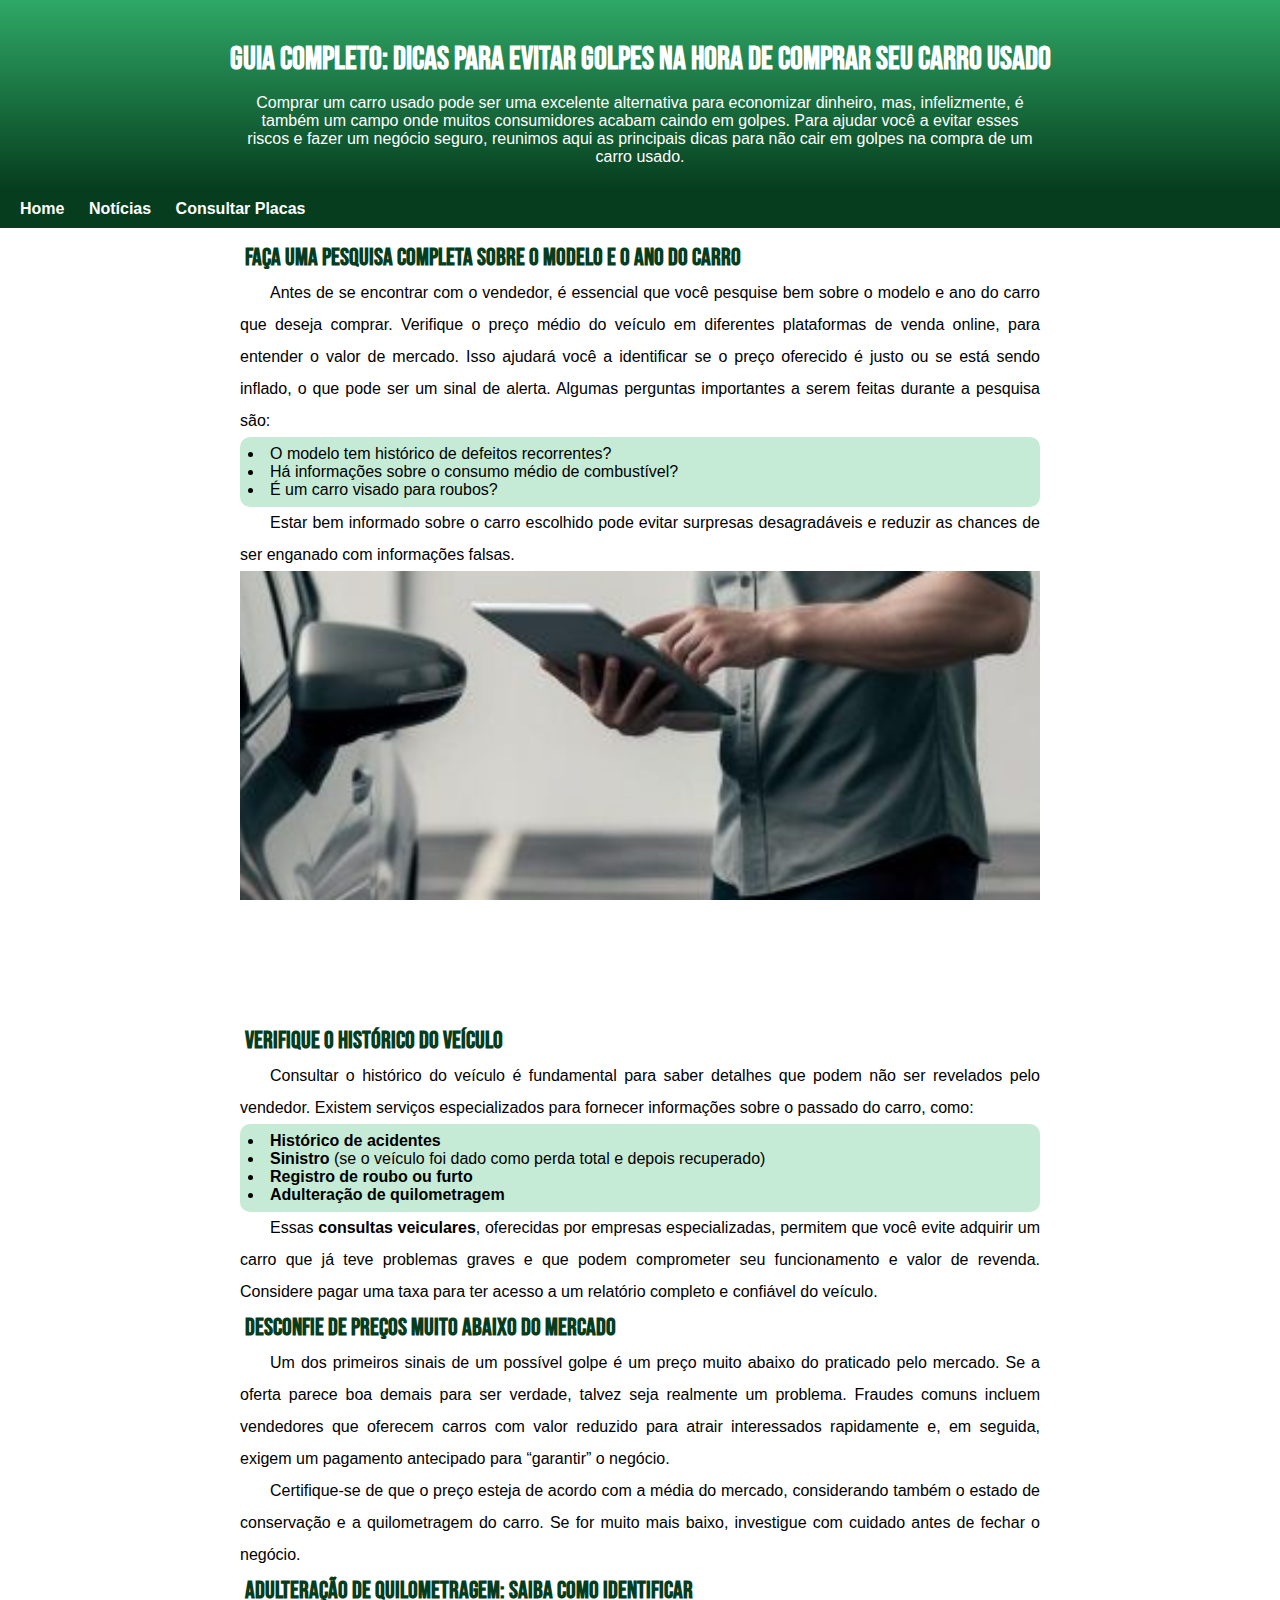
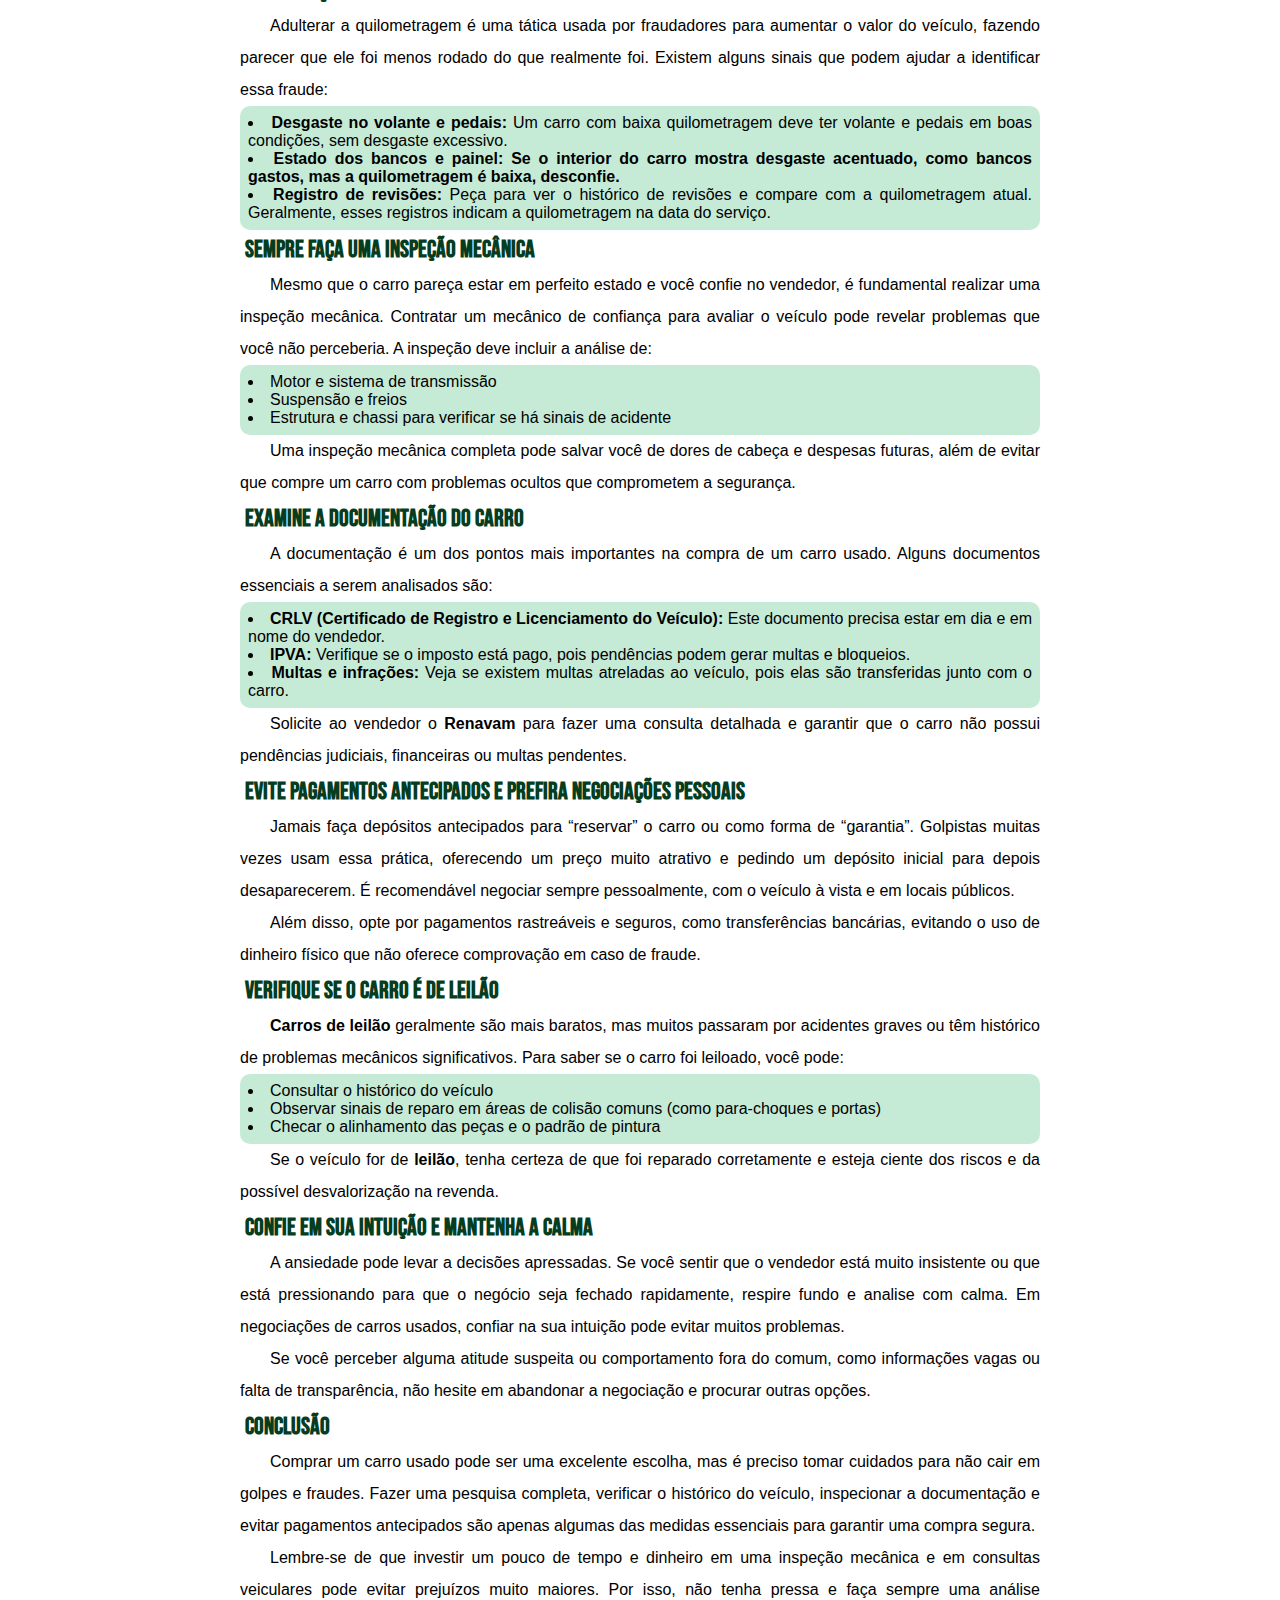
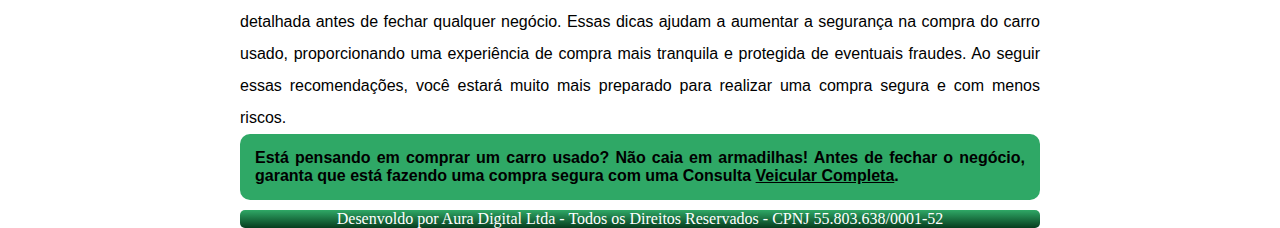
<file: index.html>
<html lang="pt-br">
    <!DOCTYPE html>
<head>
    <meta charset="UTF-8">
    <meta name="viewport" content="width=device-width, initial-scale=1.0">
    <title>Dicas para Evitar Golpes na Compra de um Carro Usado</title>
    <link rel="shortcut icon" href="img/favicon-16x16.png" type="image/x-icon">
    <link rel="stylesheet" href="blogverificar.css">
</head>
<body>
    <header>
        <h1>GUIA COMPLETO: DICAS PARA EVITAR GOLPES NA HORA DE COMPRAR SEU CARRO USADO</h1>
        <p>Comprar um carro usado pode ser uma excelente alternativa para economizar dinheiro, mas, infelizmente, é também um campo onde muitos consumidores acabam caindo em golpes. Para ajudar você a evitar esses riscos e fazer um negócio seguro, reunimos aqui as principais dicas para não cair em golpes na compra de um carro usado.
        </p>
    </header>

    <nav>
        <a href="https://www.verificarconsultas.com.br/">Home</a>
        <a href="">Notícias</a>
        <a href="https://wa.me/message/FFSPIVQUKOWWD1" target="_blank">Consultar Placas</a>
    </nav>

    <main>
        <article>
            <h2>Faça uma Pesquisa Completa Sobre o Modelo e o Ano do Carro
            </h2>
            <p>Antes de se encontrar com o vendedor, é essencial que você pesquise bem sobre o modelo e ano do carro que deseja comprar. Verifique o preço médio do veículo em diferentes plataformas de venda online, para entender o valor de mercado. Isso ajudará você a identificar se o preço oferecido é justo ou se está sendo inflado, o que pode ser um sinal de alerta. Algumas perguntas importantes a serem feitas durante a pesquisa são:
                <ul>
                    <li>O modelo tem histórico de defeitos recorrentes?</li>
                    <li>Há informações sobre o consumo médio de combustível?
                    </li>
                    <li>É um carro visado para roubos?
                    </li>
                </ul>
            </p>
            <p>Estar bem informado sobre o carro escolhido pode evitar surpresas desagradáveis e reduzir as chances de ser enganado com informações falsas.</p>
            <section class="imgblog">
                
            </section>
            <h2>Verifique o Histórico do Veículo</h2>
            <p>Consultar o histórico do veículo é fundamental para saber detalhes que podem não ser revelados pelo vendedor. Existem serviços especializados para fornecer informações sobre o passado do carro, como:
                <ul>
                    <li><strong>Histórico de acidentes</strong>
                    </li>
                    <li><strong>Sinistro</strong> (se o veículo foi dado como perda total e depois recuperado)
                    </li>
                    <li><strong>Registro de roubo ou furto</strong>
                    </li>
                    <li><strong>Adulteração de quilometragem</strong>
                    </li>
                </ul>
            </p>
            <p>Essas <strong>consultas veiculares</strong>, oferecidas por empresas especializadas, permitem que você evite adquirir um carro que já teve problemas graves e que podem comprometer seu funcionamento e valor de revenda. Considere pagar uma taxa para ter acesso a um relatório completo e confiável do veículo.
            </p>
            <h2>Desconfie de Preços Muito Abaixo do Mercado</h2>
            <p>Um dos primeiros sinais de um possível golpe é um preço muito abaixo do praticado pelo mercado. Se a oferta parece boa demais para ser verdade, talvez seja realmente um problema. Fraudes comuns incluem vendedores que oferecem carros com valor reduzido para atrair interessados rapidamente e, em seguida, exigem um pagamento antecipado para “garantir” o negócio.
            </p>
            <p>Certifique-se de que o preço esteja de acordo com a média do mercado, considerando também o estado de conservação e a quilometragem do carro. Se for muito mais baixo, investigue com cuidado antes de fechar o negócio.
            </p>
            <h2>Adulteração de Quilometragem: Saiba Como Identificar</h2>
            <p>Adulterar a quilometragem é uma tática usada por fraudadores para aumentar o valor do veículo, fazendo parecer que ele foi menos rodado do que realmente foi. Existem alguns sinais que podem ajudar a identificar essa fraude:
                <ul>
                    <li><strong>Desgaste no volante e pedais:</strong> Um carro com baixa quilometragem deve ter volante e pedais em boas condições, sem desgaste excessivo.</li>
                    <li><strong>Estado dos bancos e painel: Se o interior do carro mostra desgaste acentuado, como bancos gastos, mas a quilometragem é baixa, desconfie.</strong>
                    </li>
                    <li><strong>Registro de revisões:</strong> Peça para ver o histórico de revisões e compare com a quilometragem atual. Geralmente, esses registros indicam a quilometragem na data do serviço.
                    </li>
                </ul>
            </p>
            <h2>Sempre Faça uma Inspeção Mecânica</h2>
            <p>Mesmo que o carro pareça estar em perfeito estado e você confie no vendedor, é fundamental realizar uma inspeção mecânica. Contratar um mecânico de confiança para avaliar o veículo pode revelar problemas que você não perceberia. A inspeção deve incluir a análise de: 
                <ul>
                    <li>Motor e sistema de transmissão
                    </li>
                    <li>Suspensão e freios
                    </li>
                    <li>Estrutura e chassi para verificar se há sinais de acidente
                    </li>
                </ul>
            </p>
            <p>Uma inspeção mecânica completa pode salvar você de dores de cabeça e despesas futuras, além de evitar que compre um carro com problemas ocultos que comprometem a segurança.
            </p>
            <h2>Examine a Documentação do Carro
            </h2>
            <p>A documentação é um dos pontos mais importantes na compra de um carro usado. Alguns documentos essenciais a serem analisados são:
                <ul>
                    <li><strong>CRLV (Certificado de Registro e Licenciamento do Veículo):</strong> Este documento precisa estar em dia e em nome do vendedor.
                    </li>
                    <li><strong>IPVA:</strong> Verifique se o imposto está pago, pois pendências podem gerar multas e bloqueios.
                    </li>
                    <li><strong>Multas e infrações:</strong> Veja se existem multas atreladas ao veículo, pois elas são transferidas junto com o carro.
                    </li>
                </ul>
            </p>
            <p>Solicite ao vendedor o <strong>Renavam</strong> para fazer uma consulta detalhada e garantir que o carro não possui pendências judiciais, financeiras ou multas pendentes.
            </p>
            <h2>Evite Pagamentos Antecipados e Prefira Negociações Pessoais</h2>
            <p>Jamais faça depósitos antecipados para “reservar” o carro ou como forma de “garantia”. Golpistas muitas vezes usam essa prática, oferecendo um preço muito atrativo e pedindo um depósito inicial para depois desaparecerem. É recomendável negociar sempre pessoalmente, com o veículo à vista e em locais públicos.
            </p>
            <p>Além disso, opte por pagamentos rastreáveis e seguros, como transferências bancárias, evitando o uso de dinheiro físico que não oferece comprovação em caso de fraude.
            </p>
            <h2>Verifique se o Carro é de Leilão</h2>
            <p><strong>Carros de leilão</strong> geralmente são mais baratos, mas muitos passaram por acidentes graves ou têm histórico de problemas mecânicos significativos. Para saber se o carro foi leiloado, você pode:
                <ul>
                    <li>Consultar o histórico do veículo
                    </li>
                    <li>Observar sinais de reparo em áreas de colisão comuns (como para-choques e portas)
                    </li>
                    <li>Checar o alinhamento das peças e o padrão de pintura
                    </li>
                </ul>
            </p>
            <p>Se o veículo for de <strong>leilão</strong>, tenha certeza de que foi reparado corretamente e esteja ciente dos riscos e da possível desvalorização na revenda.
            </p>
            <h2>Confie em sua Intuição e Mantenha a Calma</h2>
            <p>A ansiedade pode levar a decisões apressadas. Se você sentir que o vendedor está muito insistente ou que está pressionando para que o negócio seja fechado rapidamente, respire fundo e analise com calma. Em negociações de carros usados, confiar na sua intuição pode evitar muitos problemas.
            </p>
            <p>Se você perceber alguma atitude suspeita ou comportamento fora do comum, como informações vagas ou falta de transparência, não hesite em abandonar a negociação e procurar outras opções.
            </p>
            <h2>Conclusão</h2>
            <p>Comprar um carro usado pode ser uma excelente escolha, mas é preciso tomar cuidados para não cair em golpes e fraudes. Fazer uma pesquisa completa, verificar o histórico do veículo, inspecionar a documentação e evitar pagamentos antecipados são apenas algumas das medidas essenciais para garantir uma compra segura.
            </p>
            <p>Lembre-se de que investir um pouco de tempo e dinheiro em uma inspeção mecânica e em consultas veiculares pode evitar prejuízos muito maiores. Por isso, não tenha pressa e faça sempre uma análise detalhada antes de fechar qualquer negócio.  
            Essas dicas ajudam a aumentar a segurança na compra do carro usado, proporcionando uma experiência de compra mais tranquila e protegida de eventuais fraudes. Ao seguir essas recomendações, você estará muito mais preparado para realizar uma compra segura e com menos riscos.</p>
            <h4>Está pensando em comprar um carro usado? Não caia em armadilhas! Antes de fechar o negócio, garanta que está fazendo uma compra segura com uma Consulta <a href="https://www.verificarconsultas.com.br/" target="_blank">Veicular Completa</a>.
            </h4>
        </article>
    </main>
<footer>
    <p> Desenvoldo por Aura Digital Ltda - Todos os Direitos Reservados - CPNJ 55.803.638/0001-52</p>
</footer>
</body>
</html>
</file>
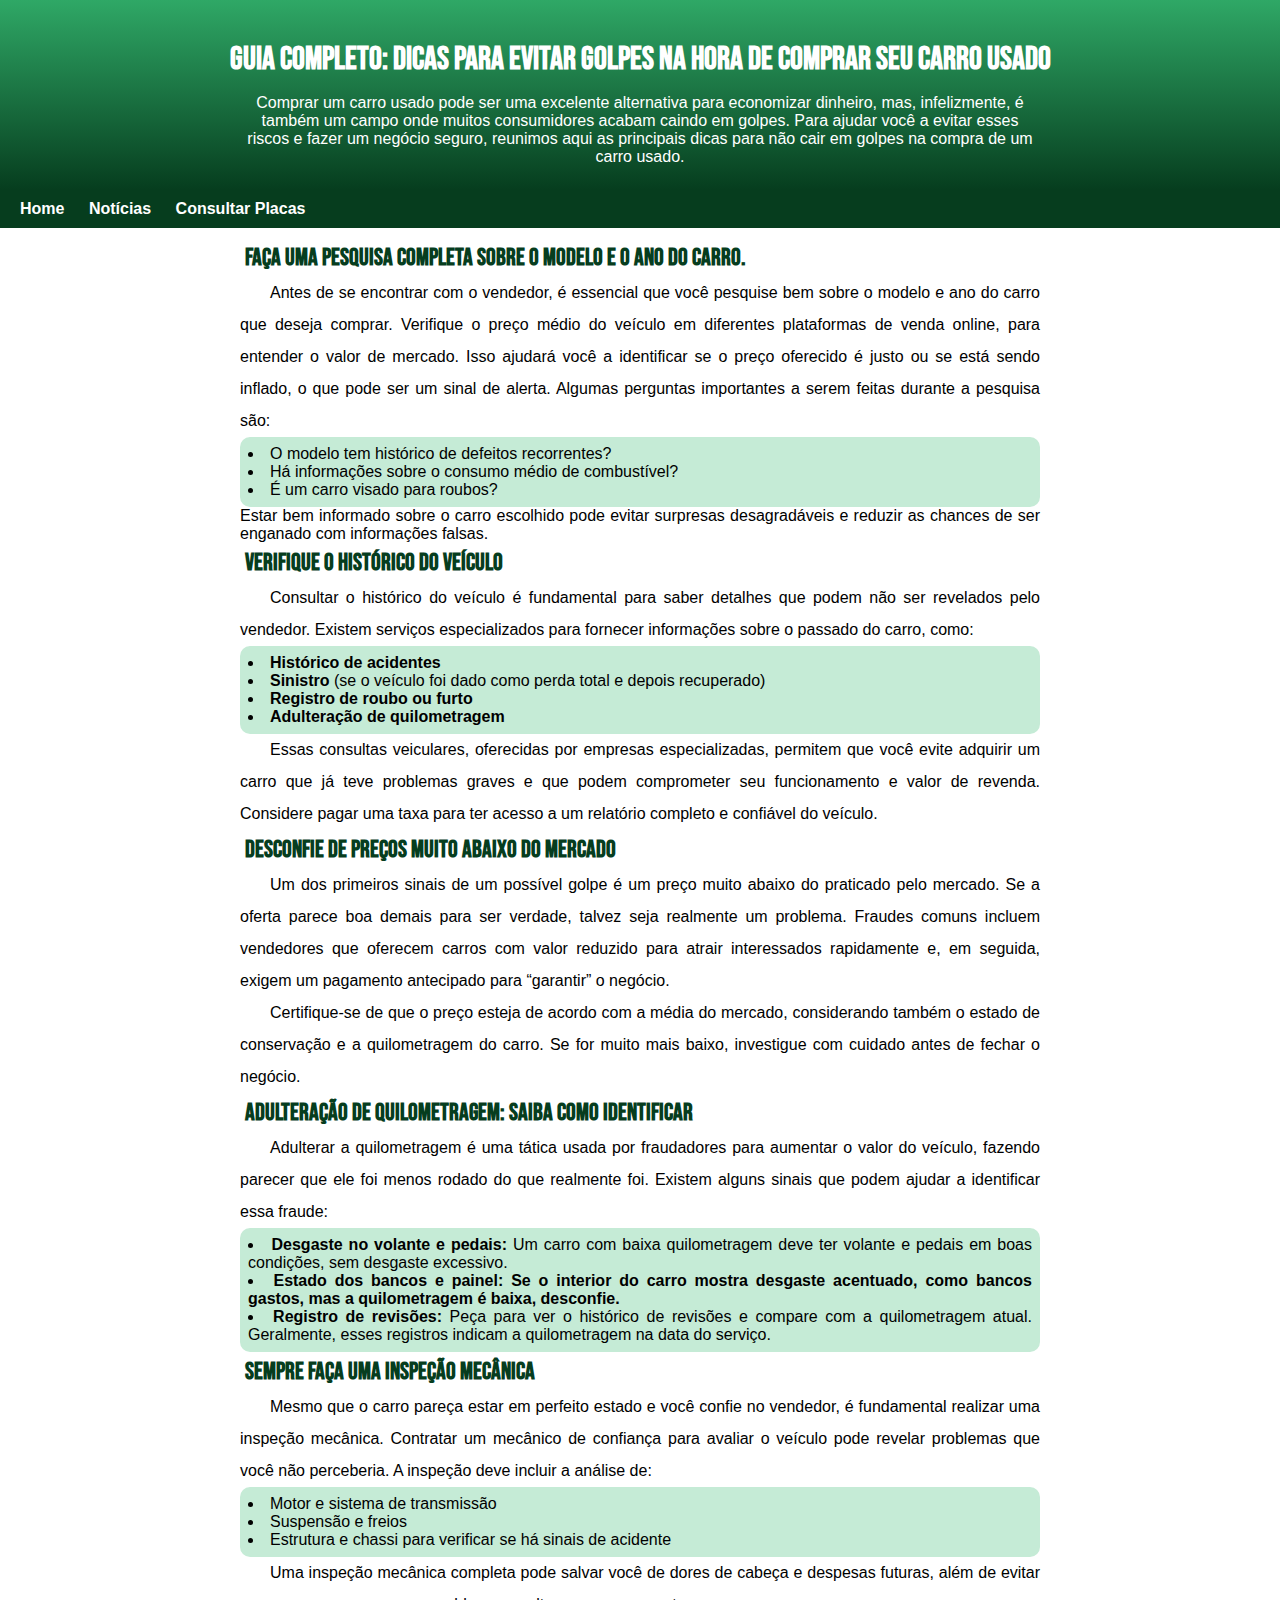
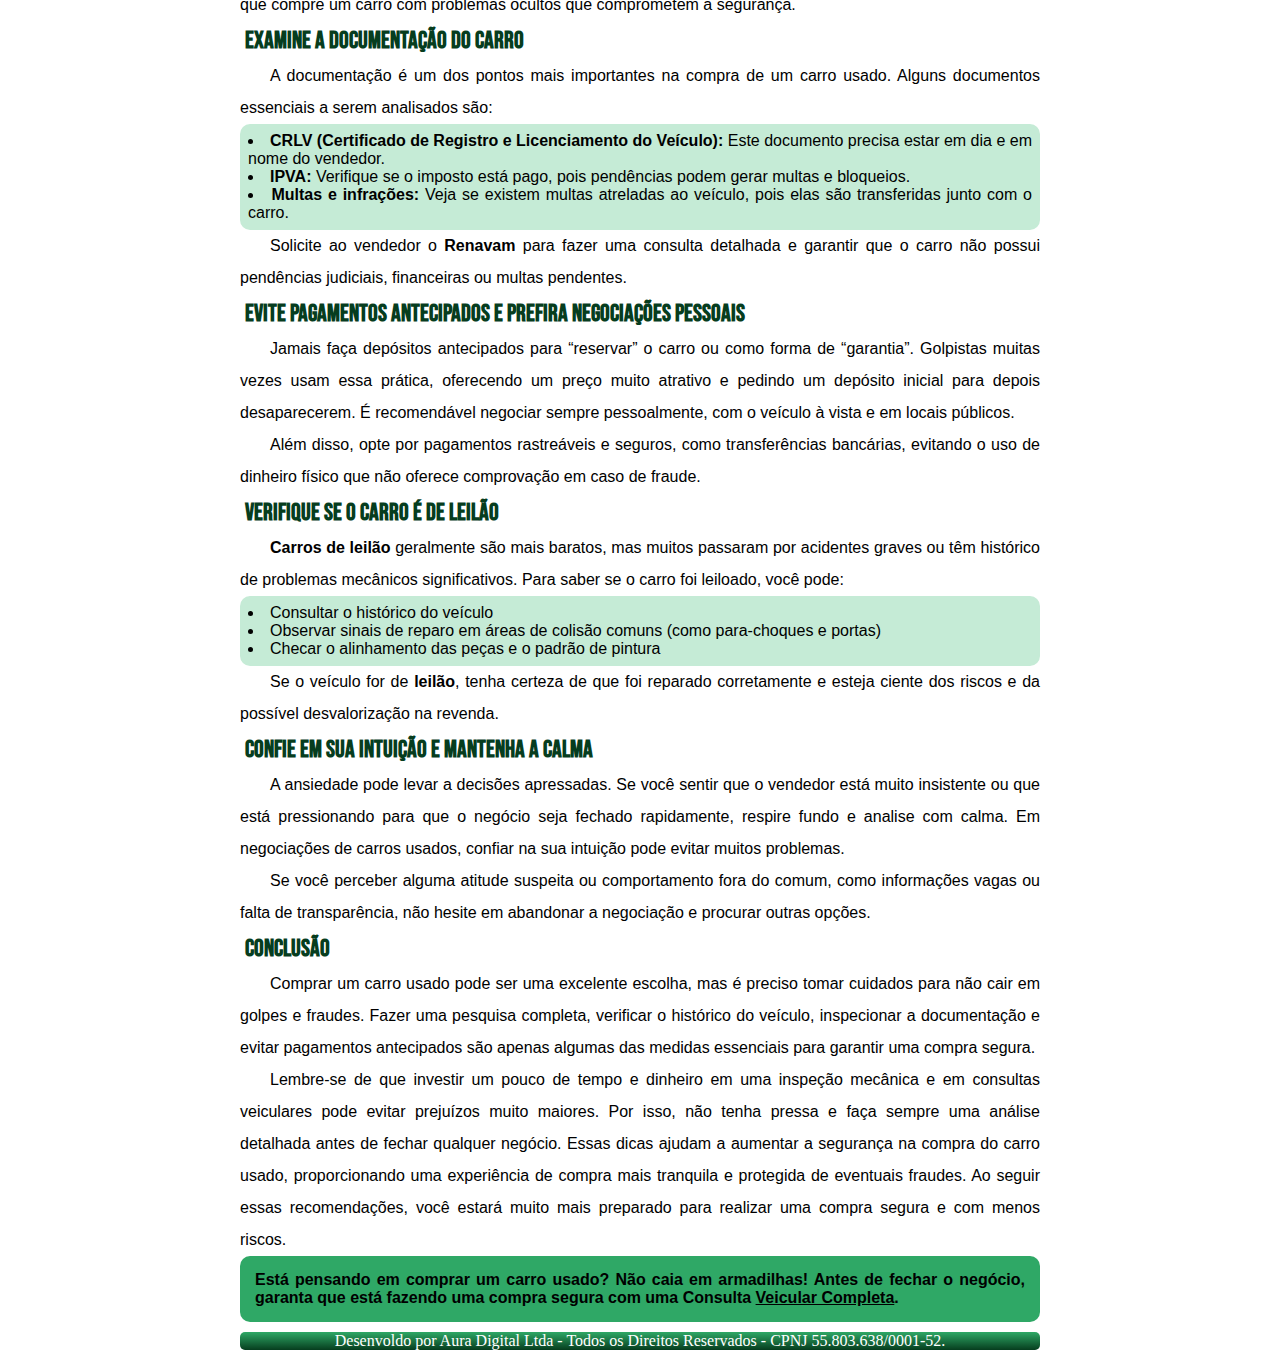
<file: blog-verificar.html>
<!DOCTYPE html>
<html lang="pt-br">
<head>
    <meta charset="UTF-8">
    <meta name="viewport" content="width=device-width, initial-scale=1.0">
    <title>Dicas para Evitar Golpes na Compra de um Carro Usado</title>
    <link rel="shortcut icon" href="img/favicon-16x16.png" type="image/x-icon">
    <link rel="stylesheet" href="blogverificar.css">
</head>
<body>
    <header>
        <h1>GUIA COMPLETO: DICAS PARA EVITAR GOLPES NA HORA DE COMPRAR SEU CARRO USADO</h1>
        <p>Comprar um carro usado pode ser uma excelente alternativa para economizar dinheiro, mas, infelizmente, é também um campo onde muitos consumidores acabam caindo em golpes. Para ajudar você a evitar esses riscos e fazer um negócio seguro, reunimos aqui as principais dicas para não cair em golpes na compra de um carro usado.
        </p>
    </header>

    <nav>
        <a href="https://www.verificarconsultas.com.br/">Home</a>
        <a href="">Notícias</a>
        <a href="https://wa.me/message/FFSPIVQUKOWWD1">Consultar Placas</a>
    </nav>

    <main>
        <article>
            <h2>
            Faça uma Pesquisa Completa Sobre o Modelo e o Ano do Carro.
            </h2>
            <p>Antes de se encontrar com o vendedor, é essencial que você pesquise bem sobre o modelo e ano do carro que deseja comprar. Verifique o preço médio do veículo em diferentes plataformas de venda online, para entender o valor de mercado. Isso ajudará você a identificar se o preço oferecido é justo ou se está sendo inflado, o que pode ser um sinal de alerta. Algumas perguntas importantes a serem feitas durante a pesquisa são:
                <ul>
                    <li>O modelo tem histórico de defeitos recorrentes?</li>
                    <li>Há informações sobre o consumo médio de combustível?
                    </li>
                    <li>É um carro visado para roubos?
                    </li>
                </ul>
            Estar bem informado sobre o carro escolhido pode evitar surpresas desagradáveis e reduzir as chances de ser enganado com informações falsas.
            </p>
            <h2>Verifique o Histórico do Veículo</h2>
            <p>Consultar o histórico do veículo é fundamental para saber detalhes que podem não ser revelados pelo vendedor. Existem serviços especializados para fornecer informações sobre o passado do carro, como:
                <ul>
                    <li><strong>Histórico de acidentes</strong>
                    </li>
                    <li><strong>Sinistro</strong> (se o veículo foi dado como perda total e depois recuperado)
                    </li>
                    <li><strong>Registro de roubo ou furto</strong>
                    </li>
                    <li><strong>Adulteração de quilometragem</strong>
                    </li>
                </ul>
            </p>
            <p>Essas consultas veiculares, oferecidas por empresas especializadas, permitem que você evite adquirir um carro que já teve problemas graves e que podem comprometer seu funcionamento e valor de revenda. Considere pagar uma taxa para ter acesso a um relatório completo e confiável do veículo.
            </p>
            <h2>Desconfie de Preços Muito Abaixo do Mercado</h2>
            <p>Um dos primeiros sinais de um possível golpe é um preço muito abaixo do praticado pelo mercado. Se a oferta parece boa demais para ser verdade, talvez seja realmente um problema. Fraudes comuns incluem vendedores que oferecem carros com valor reduzido para atrair interessados rapidamente e, em seguida, exigem um pagamento antecipado para “garantir” o negócio.
            </p>
            <p>Certifique-se de que o preço esteja de acordo com a média do mercado, considerando também o estado de conservação e a quilometragem do carro. Se for muito mais baixo, investigue com cuidado antes de fechar o negócio.
            </p>
            <h2>Adulteração de Quilometragem: Saiba Como Identificar</h2>
            <p>Adulterar a quilometragem é uma tática usada por fraudadores para aumentar o valor do veículo, fazendo parecer que ele foi menos rodado do que realmente foi. Existem alguns sinais que podem ajudar a identificar essa fraude:
                <ul>
                    <li><strong>Desgaste no volante e pedais:</strong> Um carro com baixa quilometragem deve ter volante e pedais em boas condições, sem desgaste excessivo.</li>
                    <li><strong>Estado dos bancos e painel: Se o interior do carro mostra desgaste acentuado, como bancos gastos, mas a quilometragem é baixa, desconfie.</strong>
                    </li>
                    <li><strong>Registro de revisões:</strong> Peça para ver o histórico de revisões e compare com a quilometragem atual. Geralmente, esses registros indicam a quilometragem na data do serviço.
                    </li>
                </ul>
            </p>
            <h2>Sempre Faça uma Inspeção Mecânica</h2>
            <p>Mesmo que o carro pareça estar em perfeito estado e você confie no vendedor, é fundamental realizar uma inspeção mecânica. Contratar um mecânico de confiança para avaliar o veículo pode revelar problemas que você não perceberia. A inspeção deve incluir a análise de: 
                <ul>
                    <li>Motor e sistema de transmissão
                    </li>
                    <li>Suspensão e freios
                    </li>
                    <li>Estrutura e chassi para verificar se há sinais de acidente
                    </li>
                </ul>
            </p>
            <p>Uma inspeção mecânica completa pode salvar você de dores de cabeça e despesas futuras, além de evitar que compre um carro com problemas ocultos que comprometem a segurança.
            </p>
            <h2>Examine a Documentação do Carro
            </h2>
            <p>A documentação é um dos pontos mais importantes na compra de um carro usado. Alguns documentos essenciais a serem analisados são:
                <ul>
                    <li><strong>CRLV (Certificado de Registro e Licenciamento do Veículo):</strong> Este documento precisa estar em dia e em nome do vendedor.
                    </li>
                    <li><strong>IPVA:</strong> Verifique se o imposto está pago, pois pendências podem gerar multas e bloqueios.
                    </li>
                    <li><strong>Multas e infrações:</strong> Veja se existem multas atreladas ao veículo, pois elas são transferidas junto com o carro.
                    </li>
                </ul>
            </p>
            <p>Solicite ao vendedor o <strong>Renavam</strong> para fazer uma consulta detalhada e garantir que o carro não possui pendências judiciais, financeiras ou multas pendentes.
            </p>
            <h2>Evite Pagamentos Antecipados e Prefira Negociações Pessoais</h2>
            <p>Jamais faça depósitos antecipados para “reservar” o carro ou como forma de “garantia”. Golpistas muitas vezes usam essa prática, oferecendo um preço muito atrativo e pedindo um depósito inicial para depois desaparecerem. É recomendável negociar sempre pessoalmente, com o veículo à vista e em locais públicos.
            </p>
            <p>Além disso, opte por pagamentos rastreáveis e seguros, como transferências bancárias, evitando o uso de dinheiro físico que não oferece comprovação em caso de fraude.
            </p>
            <h2>Verifique se o Carro é de Leilão</h2>
            <p><strong>Carros de leilão</strong> geralmente são mais baratos, mas muitos passaram por acidentes graves ou têm histórico de problemas mecânicos significativos. Para saber se o carro foi leiloado, você pode:
                <ul>
                    <li>Consultar o histórico do veículo
                    </li>
                    <li>Observar sinais de reparo em áreas de colisão comuns (como para-choques e portas)
                    </li>
                    <li>Checar o alinhamento das peças e o padrão de pintura
                    </li>
                </ul>
            </p>
            <p>Se o veículo for de <strong>leilão</strong>, tenha certeza de que foi reparado corretamente e esteja ciente dos riscos e da possível desvalorização na revenda.
            </p>
            <h2>Confie em sua Intuição e Mantenha a Calma</h2>
            <p>A ansiedade pode levar a decisões apressadas. Se você sentir que o vendedor está muito insistente ou que está pressionando para que o negócio seja fechado rapidamente, respire fundo e analise com calma. Em negociações de carros usados, confiar na sua intuição pode evitar muitos problemas.
            </p>
            <p>Se você perceber alguma atitude suspeita ou comportamento fora do comum, como informações vagas ou falta de transparência, não hesite em abandonar a negociação e procurar outras opções.
            </p>
            <h2>Conclusão</h2>
            <p>Comprar um carro usado pode ser uma excelente escolha, mas é preciso tomar cuidados para não cair em golpes e fraudes. Fazer uma pesquisa completa, verificar o histórico do veículo, inspecionar a documentação e evitar pagamentos antecipados são apenas algumas das medidas essenciais para garantir uma compra segura.
            </p>
            <p>Lembre-se de que investir um pouco de tempo e dinheiro em uma inspeção mecânica e em consultas veiculares pode evitar prejuízos muito maiores. Por isso, não tenha pressa e faça sempre uma análise detalhada antes de fechar qualquer negócio.  
            Essas dicas ajudam a aumentar a segurança na compra do carro usado, proporcionando uma experiência de compra mais tranquila e protegida de eventuais fraudes. Ao seguir essas recomendações, você estará muito mais preparado para realizar uma compra segura e com menos riscos.</p>
            <h4>Está pensando em comprar um carro usado? Não caia em armadilhas! Antes de fechar o negócio, garanta que está fazendo uma compra segura com uma Consulta <a href="https://www.verificarconsultas.com.br/">Veicular Completa</a>.
            </h4>
        </article>
    </main>
<footer>
    <p> Desenvoldo por Aura Digital Ltda - Todos os Direitos Reservados - CPNJ 55.803.638/0001-52.</p>
</footer>
</body>
</html>
</file>
<file: blogverificar.css>
@charset "UTFG-8";
@import url('https://fonts.googleapis.com/css2?family=Bebas+Neue&family=Roboto:ital,wght@0,100;0,300;0,400;0,500;0,700;0,900;1,100;1,300;1,400;1,500;1,700;1,900&display=swap');
:root {
    --cor0: #c5ebd6;
    --cor1: #83e1ad;
    --cor2: #3ddc84;
    --cor3: #2fa866;
    --cor4: #1a5c37;
    --cor5: #063d1e;
    --fontePadrao: Arial, Verdana, Helvetica, sans-serif;
    --fonteDestaque: "Bebas Neue", sans-serif;
    }
* {
    margin: 0%;
    padding: 0%;
}
body {
    background-color: white;


}
header {
    background-image: linear-gradient(to bottom, var(--cor3), var(--cor5));
    font-family: Arial, Helvetica, sans-serif;
    text-align: center;
    padding-top: 40px;
    min-height: 150px;
    margin: auto;

} 
header > h1 {
    font-family: var(--fonteDestaque);
    color: white;

}
header > p {
    color:white;
    max-width: 800px;
    margin: auto;
    text-align: center;
    padding: 15px;
    padding-bottom: 10px;
    font-size: 1,2em;
}
nav {
    background-color: var(--cor5);
    font-family: Arial, Helvetica, sans-serif;
    text-align: justify;
    padding: 10px;
    margin: auto;
    
}
nav > a {
    color: white;
    border-radius: 5px;
    font-weight: bold;
    text-decoration: none;
    padding: 10px;
}
nav > a:hover {
    color: #83e1ad;

}
main {
    background-color: white;
    font-family: Arial, Helvetica, sans-serif;
    text-align: justify;
    padding: 10px;
    margin: auto;
    border-radius: 10px;
    max-width: 800px;
}

main  h2 {
    font-family: var(--fonteDestaque);
    color: var(--cor5);
    padding: 5px;
}
main h4 {
    background-color: var(--cor3);
    border-radius: 10px;
    padding: 15px;
}
h4 a {
    color: black;
    text-decoration: underline;
}
main  p {
    margin: 15px 0x;
    text-align: justify;
    text-indent: 30px;
    font-size: 1em;
    line-height: 2em;
}
ul {
    background-color: #c5ebd6;
    font-size: 1,2em;
    list-style-position: inside;
    border-radius: 10px;
    padding: 8px;
}

li {
    font: var(--fontePadrao);
    font-size: 1,2em;
}
section.imgblog {
    height: 450px;
    background-image: url(img/imgblog.jpeg);
    background-position: center center;
    background-size: cover;
    background-attachment: fixed;

}

footer {
    background-image: linear-gradient(to bottom, var(--cor3), var(--cor5));
    max-width: 800px;
    margin: auto;
    border-radius: 5px;
    color: white;
    font-size: bold;
    text-align: center;
}
</file>
